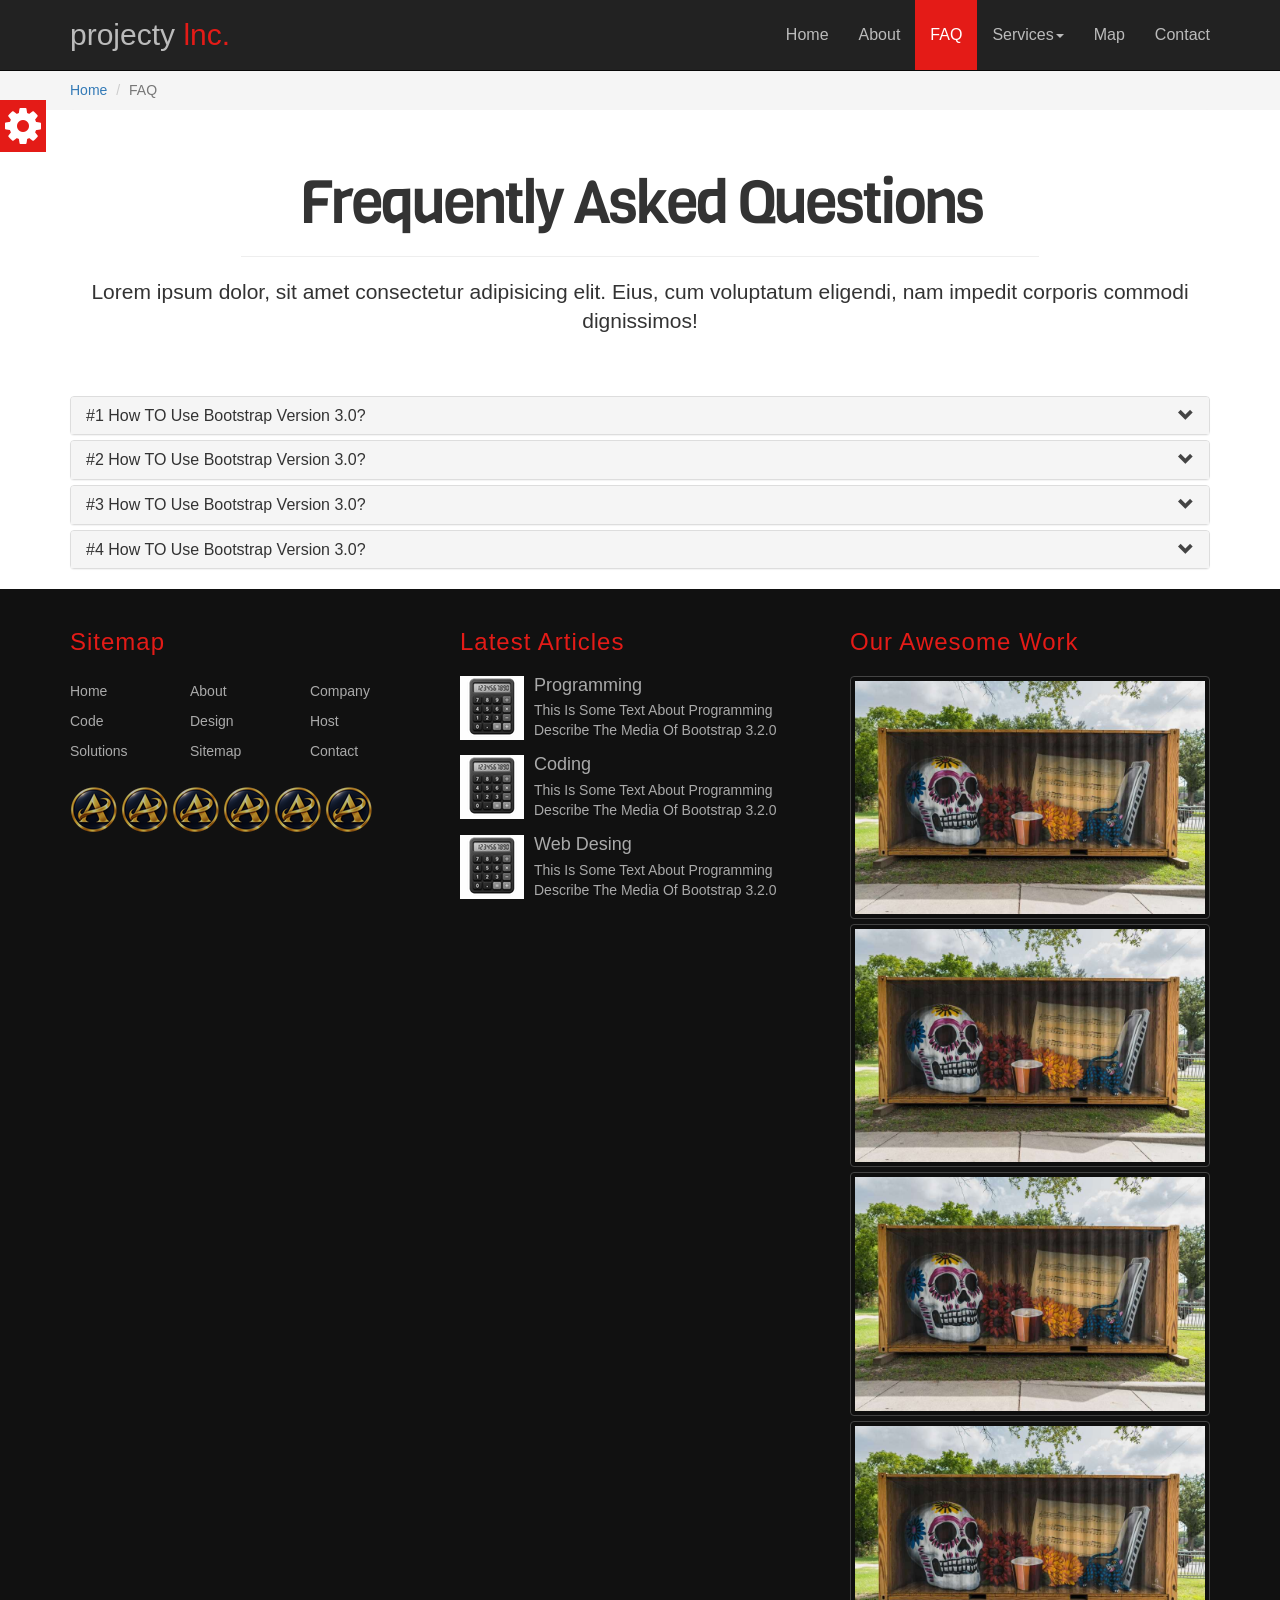
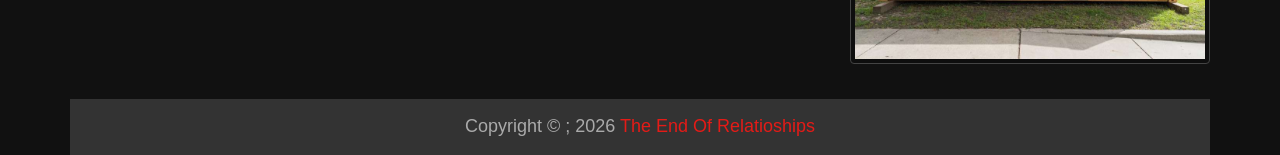
<file: FAQ.html>
<!DOCTYPE html>
<html lang="en">

<head>
    <meta charset="UTF-8" />
    <!-- IE Compatibility Meta -->
    <meta http-equiv="X-UA-Compatible" content="IE=edge">
    <!-- First Mobile Meta -->
    <meta name="viewport" content="width=device-width, initial-scale=1">
    <title>Bootstrap Media Query</title>
    <link rel="stylesheet" href="css/bootstrap.css" />
    <link rel="stylesheet" href="css/font-awesome.min.css" />
    <link rel="stylesheet" href="css/projectyReo.css" />
    <link rel="stylesheet" href="css/hover.css" />
    <link rel="stylesheet" href="css/animate.css" />
    <link rel="stylesheet" href="css/Media Query.css" />
    <link rel="stylesheet" href="css/Default Theme.css" />
    <link rel="stylesheet"
        href="https://fonts.googleapis.com/css2?family=Markazi+Text:wght@400;500;600;700&display=swap">

    <link rel="preconnect" href="https://fonts.googleapis.com">
    <link rel="preconnect" href="https://fonts.gstatic.com" crossorigin>
    <link
        href="https://fonts.googleapis.com/css2?family=Exo+2:ital,wght@0,100..900;1,100..900&family=Hammersmith+One&family=Viga&display=swap"
        rel="stylesheet">
    <!-- [if lt IE 9] -->
    <script src="js/html5shiv.min.js"></script>
    <script src="js/respond.min.js"></script>
    <!-- [endif] -->
</head>

<body>

    <!-- Start Section Tool Box -->

    <section class="option-box">
        <div class="color-option">
            <h4>Color Option</h4>
            <ul class="list-unstyled">
                <li data-value="css/Default Theme.css"></li>
                <li data-value="css/Default2 Theme.css"></li>
                <li data-value="css/Default3 Theme.css"></li>
                <li data-value="css/Default4 Theme.css"></li>
            </ul>
        </div>
        <i class="fa fa-gear fa-3x gear-check"></i>
    </section>

    <!-- End Section Tool Box -->

    <!-- Start Our Navbar -->
    <nav class="navbar navbar-default navbar-inverse navbar-fixed-top" role="navigation">
        <div class="container">
            <!-- Brand and toggle get grouped for better mobile display -->

            <div class="navbar-header">

                <button type="button" class="navbar-toggle" data-toggle="collapse" data-target="#ournavbar">
                    <span class="sr-only">Toggle navigation</span>
                    <span class="icon-bar"></span>
                    <span class="icon-bar"></span>
                    <span class="icon-bar"></span>
                </button>

                <a class="navbar-brand hvr-pop" href="#">projecty<span> lnc.</span></a>

            </div>

            <div class="collapse navbar-collapse" id="ournavbar">

                <ul class="nav navbar-nav navbar-right">

                    <li><a href="index.html">Home</a></li>
                    <li><a href="1about.html">About</a></li>
                    <li class="active"><a href="FAQ.html">FAQ</a></li>

                    <li class="dropdown">

                        <a href="#" class="dropdown-toggle" data-toggle="dropdown">Services<span
                                class="caret"></span></a>

                        <ul class="dropdown-menu" role="menu">
                            <li><a href="#">Programming</a></li>
                            <li><a href="#">web Design</a></li>
                            <li><a href="#">Desktop</a></li>
                            <li class="divider"></li>
                            <li><a href="#">web Hosting</a></li>
                        </ul>
                    </li>
                    <li><a href="#">Map</a></li>
                    <li><a href="#">Contact</a></li>
                </ul>
            </div>
        </div>
        <!-- End Of The Container -->
    </nav>
    <!-- End Our Navbar -->

    <!-- Start Breadcrumb -->

    <div class="breadcrumb-holder">
        <div class="container">
            <ol class="breadcrumb">
                <li><a href="index.html">Home</a></li>
                <li class="active">FAQ</li>
            </ol>
        </div>
    </div>

    <!-- End Breadcrumb -->

    <!-- Start FAQ Intro -->

    <section class="faq text-center">
        <div class="container">
            <h1>Frequently Asked Questions</h1>
            <hr>
            <p class="lead">Lorem ipsum dolor, sit amet consectetur adipisicing elit. Eius, cum voluptatum eligendi, nam
                impedit corporis commodi dignissimos!</p>
        </div>
    </section>

    <!-- End FAQ Intro -->

    <!-- Start FAQ Accordion  -->

    <section class="faq-questions">
        <div class="container">
            <div class="panel-group" id="accordion" roles="tablist" aria-multiselectable="true">

                <!-- Start Question 1 -->

                <div class="panel panel-default">
                    <div class="panel-heading" roles="tab" id="heading-one">
                        <h4 class="panel-title">
                            <a class="collapsed" data-toggle="collapse" data-parent="#accordion" href="#collapse-one"
                                aria-expanded="true" aria-controls="collapse-one">
                                #1 How TO Use Bootstrap Version 3.0?
                            </a>

                        </h4>
                    </div>
                    <div id="collapse-one" class="panel-collapse collapse" roles="tabpanel"
                        aria-labelledby="heading-one">
                        <div class="panel-body">
                            This IS Test Massage Lorem ipsum dolor sit amet consectetur adipisicing elit. Dignissimos
                            asperiores odit enim nobis voluptatem consectetur temporibus beatae cupiditate deserunt
                            culpa soluta impedit vel veritatis non saepe, adipisci doloribus sit. Sint!
                        </div>

                    </div>
                </div>

                <!-- End Question 1 -->
                <!-- Start Question 2 -->

                <div class="panel panel-default">
                    <div class="panel-heading" roles="tab" id="heading-one">
                        <h4 class="panel-title">
                            <a class="collapsed" data-toggle="collapse" data-parent="#accordion" href="#collapse-one"
                                aria-expanded="true" aria-controls="collapse-one">
                                #2 How TO Use Bootstrap Version 3.0?
                            </a>

                        </h4>
                    </div>
                    <div id="collapse-one" class="panel-collapse collapse" roles="tabpanel"
                        aria-labelledby="heading-one">
                        <div class="panel-body">
                            This IS Test Massage Lorem ipsum dolor sit amet consectetur adipisicing elit. Dignissimos
                            asperiores odit enim nobis voluptatem consectetur temporibus beatae cupiditate deserunt
                            culpa soluta impedit vel veritatis non saepe, adipisci doloribus sit. Sint!
                        </div>

                    </div>
                </div>

                <!-- End Question 2 -->
                <!-- Start Question 3 -->

                <div class="panel panel-default">
                    <div class="panel-heading" roles="tab" id="heading-one">
                        <h4 class="panel-title">
                            <a class="collapsed" data-toggle="collapse" data-parent="#accordion" href="#collapse-one"
                                aria-expanded="true" aria-controls="collapse-one">
                                #3 How TO Use Bootstrap Version 3.0?
                            </a>

                        </h4>
                    </div>
                    <div id="collapse-one" class="panel-collapse collapse" roles="tabpanel"
                        aria-labelledby="heading-one">
                        <div class="panel-body">
                            This IS Test Massage Lorem ipsum dolor sit amet consectetur adipisicing elit. Dignissimos
                            asperiores odit enim nobis voluptatem consectetur temporibus beatae cupiditate deserunt
                            culpa soluta impedit vel veritatis non saepe, adipisci doloribus sit. Sint!
                        </div>

                    </div>
                </div>

                <!-- End Question 3 -->
                <!-- Start Question 4 -->

                <div class="panel panel-default">
                    <div class="panel-heading" roles="tab" id="heading-one">
                        <h4 class="panel-title">
                            <a class="collapsed" data-toggle="collapse" data-parent="#accordion" href="#collapse-one"
                                aria-expanded="true" aria-controls="collapse-one">
                                #4 How TO Use Bootstrap Version 3.0?
                            </a>

                        </h4>
                    </div>
                    <div id="collapse-one" class="panel-collapse collapse" roles="tabpanel"
                        aria-labelledby="heading-one">
                        <div class="panel-body">
                            This IS Test Massage Lorem ipsum dolor sit amet consectetur adipisicing elit. Dignissimos
                            asperiores odit enim nobis voluptatem consectetur temporibus beatae cupiditate deserunt
                            culpa soluta impedit vel veritatis non saepe, adipisci doloribus sit. Sint!
                        </div>

                    </div>
                </div>

                <!-- End Question 4 -->

            </div>
        </div>
    </section>

    <!-- End FAQ Accordion  -->

    <!-- Start Ultimote Footer Section -->

    <section class="footer">
        <div class="container">
            <div class="row">
                <div class="col-lg-4">
                    <h3>Sitemap</h3>
                    <ul class="list-unstyled three-columns">
                        <li>Home</li>
                        <li>About</li>
                        <li>Company</li>
                        <li>Code</li>
                        <li>Design</li>
                        <li>Host</li>
                        <li>Solutions</li>
                        <li>Sitemap</li>
                        <li>Contact</li>
                    </ul>
                    <ul class="list-unstyled social-list">
                        <li><img src="img/logo_48x48.png" alt="Facebook"></li>
                        <li><img src="img/logo_48x48.png" alt="Google Plus"></li>
                        <li><img src="img/logo_48x48.png" alt="Twitter"></li>
                        <li><img src="img/logo_48x48.png" alt="Pinterest"></li>
                        <li><img src="img/logo_48x48.png" alt="Rss"></li>
                        <li><img src="img/logo_48x48.png" alt="Email"></li>
                    </ul>
                </div>
                <div class="col-lg-4">
                    <h3>Latest Articles</h3>
                    <div class="media">
                        <a class="pull-left" href="#">
                            <img class="media-object" src="img/calculator_bw_64x64.png" alt="image 01">
                        </a>
                        <div class="media-body">
                            <h4 class="media-heading">
                                Programming
                            </h4>
                            This Is Some Text About Programming Describe The Media Of Bootstrap 3.2.0
                        </div>
                    </div>
                    <div class="media">
                        <a class="pull-left" href="#">
                            <img class="media-object" src="img/calculator_bw_64x64.png" alt="image 01">
                        </a>
                        <div class="media-body">
                            <h4 class="media-heading">
                                Coding
                            </h4>
                            This Is Some Text About Programming Describe The Media Of Bootstrap 3.2.0
                        </div>
                    </div>
                    <div class="media">
                        <a class="pull-left" href="#">
                            <img class="media-object" src="img/calculator_bw_64x64.png" alt="image 01">
                        </a>
                        <div class="media-body">
                            <h4 class="media-heading">
                                Web Desing
                            </h4>
                            This Is Some Text About Programming Describe The Media Of Bootstrap 3.2.0
                        </div>
                    </div>
                </div>
                <div class="col-lg-4">
                    <h3>Our Awesome Work</h3>
                    <img class="img-thumbnail" src="img/shuffle-06.jpg" alt="image 01">
                    <img class="img-thumbnail" src="img/shuffle-06.jpg" alt="image 01">
                    <img class="img-thumbnail" src="img/shuffle-06.jpg" alt="image 01">
                    <img class="img-thumbnail" src="img/shuffle-06.jpg" alt="image 01">
                </div>
            </div>
            <div class="copyright text-center">
                Copyright &copy ; 2026 <span>The End Of Relatioships</span>
            </div>
        </div>
    </section>

    <!-- End Ultimote Footer Section -->

    <!-- Start Scroll To Top -->

    <div id="scroll-top">
        <i class="fa fa-chevron-up"></i>
    </div>

    <!-- End Scroll To Top -->

    <script src="js/jquery.min.js"></script>
    <script src="js/bootstrap.min.js"></script>
    <script src="js/jquery.nicescroll.min.js"></script>
    <script src="js/plugins.js"></script>
    <script src="js/wow.min.js"></script>
    <script>new WOW().init(); </script>
</body>

</html>
</file>
<file: css/projectyReo.css>
body {
    padding-top: 70px;
    overflow: hidden;
}

h1.h2.h3.h4.h5.lead {
    font-family: 'Markazi Text', serif;
    font-size: 30px;
}

/* Main Navbar */

.navbar {
    min-height: 70px;
}


/* Navbar Link */

.navbar-inverse .navbar-nav>li>a {
    color: #BBB;
    padding-top: 25px;
    padding-bottom: 25px;
    font-size: 16px;
}

/* Brand Name */

.navbar-inverse .navbar-brand {
    color: #BBB;
    font-size: 30px;
    line-height: 40px;

}


/* Dropdown Menu */

.dropdown-menu {
    background-color: #333;
    min-width: 200px;
}

.navbar-right .dropdown-menu {
    left: 0;
    right: auto;
}

.dropdown-menu>li>a {
    color: #FFF;
    padding: 6px 20px;
}

.dropdown-menu>li>a:hover,
.dropdown-menu>li>a:focus {
    color: #FFF;
    padding-left: 25px;
}

.dropdown-menu .divider {
    background-color: #878181;
}

/* Navbar Toggle */

.navbar-toggle {
    margin-top: 18px;
}

/* Carousel */

.carousel-caption {
    bottom: 70px;
    background: rgba(3, 3, 3, 0.3);
    padding-right: 20px;
    padding-left: 20px;
}

.carousel-indicators {
    bottom: 0;
}

.carousel-indicators li {
    height: 15px;
    width: 15px;
    border: 1px solid #EEE;
}

.carousel-indicators .active {
    height: 17px;
    width: 17px;
}

.carousel-inner>.item>img {
    width: stretch;
}

.carousei-inner>.item>img {
    width: 100%;
}

/********* End Overriding Bootstrap *********/

/*  Start Section Tool Box */

.option-box {
    position: fixed;
    top: 100px;
    left: 0;
    z-index: 9999;
}

.option-box .color-option {
    float: left;
    background: #333;
    color: #fff;
    padding: 10px;
    width: 200px;
    display: none;
}

.option-box .color-option ul li {
    width: 20px;
    height: 20px;
    display: inline-block;
    margin-right: 3px;
    cursor: pointer;
}

.option-box .gear-check {
    padding: 5px;
    color: #FFF;
    cursor: pointer;
}

/*  End Section Tool Box */

/* Start Section About */

.about {
    padding-top: 60px;
    padding-bottom: 60px;
}

.about .lead {
    color: #888;
    font-size: 25px;
    margin-top: 15px;
}

.about h1 {
    font-weight: bold;
}


/* End Section About */

/* Start Section Features */

.features {
    background: #EEE;
    padding-top: 50px;
    padding-bottom: 50px;
}

.features .feat {
    margin-bottom: 30px;
}

.features .feat p {
    line-height: 2em;
}



.features .feat span.glyphicon {
    font-size: 25px;
    margin-bottom: 10px;
    color: #666;
}

/* End Section Features */

/* Start Testimoniols Section */

.testimonials {
    padding-top: 50px;
    padding-bottom: 50px;
}

.testimonials .lead {
    line-height: 2em;
    margin-bottom: 10px;
}

.testimonials span {
    font-size: 18px;
    font-weight: bold;
}

.testimonials .carousel-inner {
    min-height: 160px;
}

.testimonials .carousel-indicators {
    position: static;
    width: 100%;
    margin-left: auto;
    padding-top: 20px;
}

.testimonials .carousel-indicators li {
    text-indent: 0;
    width: 80px;
    height: 80px;
    opacity: 0.6;
    border: 2px solid #FFF;
    border-radius: 50%;
    overflow: hidden;
    margin: 5px;
}

.testimonials .carousel-indicators li.active {
    width: 80px;
    height: 80px;
    opacity: 1;
    background: none;
}

.testimonials .carousel-indicators li img {
    max-width: 100%;
}

/* End Testimoniols Section */

/*  Start Section Price Table  */

.price-table {
    background: #EEE;
    padding-top: 40px;
    padding-bottom: 40px;
}

.price-table .price-box {
    background: #FFF;
    padding: 10px;
    border: 1px solid #DDD;

}

.price-table .price-box h2 {
    margin: 5px 0 15px;
}

.price-table .price-box:hover p {
    -webkit-transform: scale(1.1, 1.1) rotate(360deg);
    -moz-transform: scale(1.1, 1.1) rotate(360deg);
    -o-transform: scale(1.1, 1.1) rotate(360deg);
    transform: scale(1.1, 1.1) rotate(360deg);
    border: 2px solid #DFDFDF;
}

.price-table .price-box p {
    font-size: 35px;
    font-weight: bold;
    color: #666;
    width: 100px;
    height: 100px;
    background: #f3f3f3;
    border-radius: 50%;
    line-height: 100px;
    border: 2px solid #FFF;
}

.price-table .price-box ul {
    line-height: 45px;
    font-size: 18px;
}

.price-table .price-box a {
    margin-bottom: 5px;
}

/*  End Section Price Table  */

/* Start Section Our Team  */

.our-team {
    background: url(../shuffle-06.jpg) no-repeat center center;
    min-height: 600px;
}

.our-team .team {
    background: rgb(2, 2, 2, 0.8);
    color: #FFF;
    min-height: 600px;
    padding-top: 40px;
    padding-bottom: 40px;
}

.our-team .person {
    margin-bottom: 40px;
}

.img-circle {
    width: 200px;
}

/* End Section Our Team  */

/*  Start Section Subscrib */

.subscribe {
    padding-top: 40px;
    padding-bottom: 40px;
    background: #EEE;
}

.subscribe .h1 {
    color: #888;
    letter-spacing: 2px;
    margin-bottom: 20px;
}

.subscribe p {
    margin-bottom: 30px;
}

.subscribe .form-control {
    border-radius: 0;
    margin-right: 5px;
    width: 300px;
}

.subscribe button {
    border-radius: 0;
}

/* Start Section Stats */

.statistics {
    background: url(../shuffle-06.jpg) no-repeat center center;
    min-height: 300px;
}

.statistics .data {
    background-color: rgba(2, 2, 2, 0.7);
    color: #B6B5B5;
    min-height: 300px;
}

.statistics .stats {
    margin-bottom: 30px;
}

.statistics .stats:hover {
    color: #FFF;
}

.statistics p {
    font-size: 60px;
    font-weight: 800;
    margin-bottom: 0;
}

.statistics span {
    font-size: 18px;
}

/* End Section Stats */

/* Start Section Our Skills */

.our-skills {
    padding-top: 40px;
    padding-bottom: 70px;
}

.our-skills h3 {
    font-weight: bold;
    margin-top: 0;
}

.our-skills .progress {
    height: 36px;
}

.our-skills .progress-bar {
    line-height: 36px;
    font-size: 15px;
    font-weight: bold;
    text-align: left;
    text-indent: 10px;
}

/* End Section Our Skills */

/* Start Section Contact Us  */

.contact-us {
    background: url(../shuffle-06.jpg) no-repeat center center;

    min-height: 300px;
}

.contact-us .fields {
    background: rgba(9, 9, 9, 0.8);
    min-height: 300px;
    color: #DDD;
    padding-top: 40px;
    padding-bottom: 40px;
}

.contact-us p {
    margin-bottom: 40px;
}

.contact-us textarea {
    height: 108px;
}

.contact-us input[type="text"],
.contact-us textarea {
    background: rgba(82, 78, 78, 0.7);
    color: #FFF;
    border: none;
}

/* End Section Contact Us  */

/* Start Section Our Clients */

.our-clients {
    background: #EEE;
    padding-top: 20px;
    padding-bottom: 20px;
}

.our-clients img {
    opacity: 0.4;
    filter: alpha(opacity=40);
    margin-top: 20px;
    margin-bottom: 20px;
}

.our-clients img:hover {
    opacity: 1;
}

/* End Section Our Clients */

/*  Start Ultimote Footer Section */

.footer {
    background: #111;
    color: #AAA;
    padding-top: 10px;
}

.footer a {
    color: #AAA;
}

.footer a:hover {
    color: #FFF;
}

.footer h3 {
    letter-spacing: 1px;
    margin: 30px 0 20px;
}

.footer .three-columns {
    overflow: hidden;
}

.footer .three-columns li {
    width: 33.3333%;
    float: left;
    padding: 5px 0;
}

.footer .social-list {
    overflow: hidden;
    margin: 20px 0 10px;
}

.footer .social-list li {
    float: left;
    margin-right: 3px;
    opacity: 0.7;
    filter: alpha(opacity=70);

}

.footer .social-list li:hover {
    opacity: 1;
}

.footer .img-thumbnail {
    background: rgba(0, 0, 0, 0.2);
    border: 1px solid #444;
    margin-bottom: 5px;
}

.footer .copyright {
    background: #333;
    color: #AAA;
    padding: 15px 0;
    margin-top: 30px;
    font-size: 18px;
}

/*  End Ultimote Footer Section */

/* Start Section Loading  */

.loading-overlay {
    background: #222;
    color: #FFF;
    position: fixed;
    left: 0;
    top: 0;
    width: 100%;
    height: 100%;
    z-index: 99999;
}

.spinner {
    width: 60px;
    height: 60px;
    position: absolute;
    top: 50%;
    left: 50%;
    transform: translate(-50%, -50%);
}

.double-bounce1,
.double-bounce2 {
    width: 100%;
    height: 100%;
    border-radius: 50%;
    background-color: #FFF;
    opacity: 0.6;
    position: absolute;
    top: 0;
    left: 0;

    -webkit-animation: sk-bounce 2.0s infinite ease-in-out;
    animation: sk-bounce 2.0s infinite ease-in-out;
}

.double-bounce2 {
    -webkit-animation-delay: -1.0s;
    animation-delay: -1.0s;
}

@-webkit-keyframes sk-bounce {

    0%,
    100% {
        -webkit-transform: scale(0.0)
    }

    50% {
        -webkit-transform: scale(1.0)
    }
}

@keyframes sk-bounce {

    0%,
    100% {
        transform: scale(0.0);
        -webkit-transform: scale(0.0);
    }

    50% {
        transform: scale(1.0);
        -webkit-transform: scale(1.0);
    }
}

/* End Section Loading  */

/* Start scrollup */

#scroll-top {
    width: 50px;
    height: 40px;
    padding: 5px 8px;
    color: #DDD;
    background-color: #272727;
    text-align: center;
    position: fixed;
    right: 15px;
    bottom: 10px;
    z-index: 9999;
    display: none;
    cursor: pointer;
}

#scroll-top:hover {
    background-color: #444;
}



/* End scrollup */

/* Start Our Grouping Syston */

.contact-us,
.statistics,
.our-team {
    -webkit-background-size: cover;
    -moz-background-size: cover;
    -o-background-size: cover;
    background-size: cover;
}

.features .h1,
.testimonials .h1,
.our-skills .h1,
.statistics .h1,
.price-table .h1,
.our-team .h1 {
    margin-bottom: 50px;
}

.footer .social-list li,
.our-clients img,
.statistics .stats,
.price-table .price-box p,
.testimonials .carousel-indicators li,
.dropdown-menu>li>a {
    -webkit-transition: all 0.5s ease-in-out;
    -moz-transition: all 0.5s ease-in-out;
    -o-transition: all 0.5s ease-in-out;
    transition: all 0.5s ease-in-out;
}

/* End Our Grouping Syston */

/* Start About Us */

.breadcrumb-holder {
    background-color: #F5F5F5;
}

.breadcrumb {
    padding: 10px 0;
    margin: 0;
}

.about-us {
    padding: 70px 0;
}

.about-us h1 {
    font-family: "Viga", sans-serif;
    letter-spacing: -2px;
    font-size: 45px;
}

.about-us hr {
    width: 70%;
}

.about-features {
    padding: 0 0 70px;
}

.about-features h3,
.about-features p {
    font-family: "Viga", sans-serif;
}

.about-ceo {
    background-color: #EEE;
    padding-top: 40px;
}

.about-ceo h2 {
    font-family: "Viga", sans-serif;
}

.about-ceo .lead {
    line-height: 1.8;
}

.about-ceo .btn-primary {
    background-color: #333;
    border-color: #333;
    display: inline-block;
    margin-bottom: 30px;
}

/* End About Us */

/* Start FAQ */

.faq {
    padding: 40px 0;
}

.faq h1 {
    font-family: "Viga", sans-serif;
    letter-spacing: -3px;
    font-size: 60px;
}

.faq h1~hr {
    width: 70%;
}

.faq-questions .panel-heading a:after {
    font-family: 'Glyphicons Halflings';
    content: "\e114";
    float: right;
    color: #444;
}

/* End FAQ */

/*  End Section Subscrib */
</file>
<file: css/Media Query.css>
/* Mobile */

@media(max-width:767px) {

    .navbar-inverse .navbar-nav>li>a {
        padding-top: 10px;
        padding-bottom: 10px;
    }

    .subscribe .form-control {
        margin: 20px auto;
        width: 100%;
    }

    .navbar-fixed-top .navbar-collapse,
    .navbar-fixed-bottom .navbar-collapse {
        max-height: none;
    }
}

/* Small Screens */

@media(min-width: 768px) and (max-width:991px) {
    .parent div {
        width: calc(50% - 10px);
    }
}

/* Medium Screeens */

@media(min-width:992px) {
    .parent div {
        width: calc(25% - 5px);
    }
}

/* Large Screens */

@media(min-width:1200px) {}
</file>
<file: css/Default Theme.css>
/***** Start Default Theme *****/

/* Active Link */

.navbar-inverse .navbar-nav>.active>a,
.navbar-inverse .navbar-nav>.active>a:hover,
.navbar-inverse .navbar-nav>.active>a:focus,
.dropdown-menu>li>a:hover,
.dropdown-menu>li>a:focus,
.carousel-indicators .active,
.option-box .gear-check {
    background-color: #E41b17;

}

.navbar-inverse .navbar-brand span,
.about h1 span,
.testimonials span,
.footer h3,
.footer .copyright span {
    color: #E41b17;
}

.option-box .color-option,
.testimonials .carousel-indicators li.active {
    border: 3px solid #E41b17;
}

.dropdown-menu {
    border-top: 3px solid #E41b17;
}

/***** End Default Theme *****/
</file>
